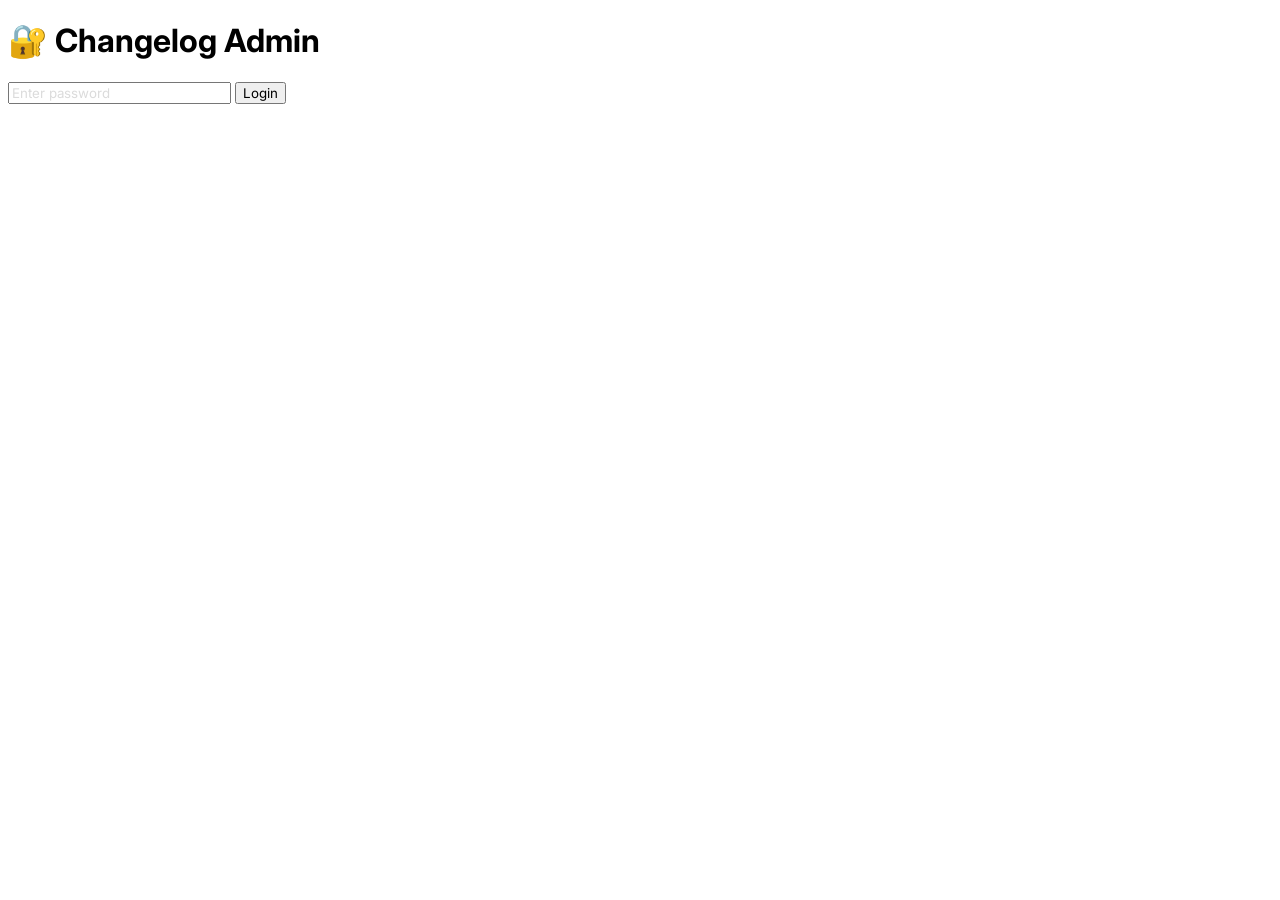
<file: src/changelog-admin.html>
<!DOCTYPE html>
<html lang="en">
<head>
  <meta charset="UTF-8">
  <title>Changelog Admin</title>
  <link rel="stylesheet" href="css/main.css">
</head>
<body>

<main class="container">

  <h1>🔐 Changelog Admin</h1>

  <div id="login">
    <input type="password" id="password" placeholder="Enter password">
    <button onclick="login()">Login</button>
  </div>

  <div id="editor" style="display:none;">
    <input id="version" placeholder="Version (e.g. v1.3.1)">
    <textarea id="content" placeholder="• Added feature\n• Fixed bug"></textarea>
    <button onclick="addChangelog()">Add Update</button>
  </div>

</main>

<script src="js/changelog.js"></script>
</body>
</html>
</file>
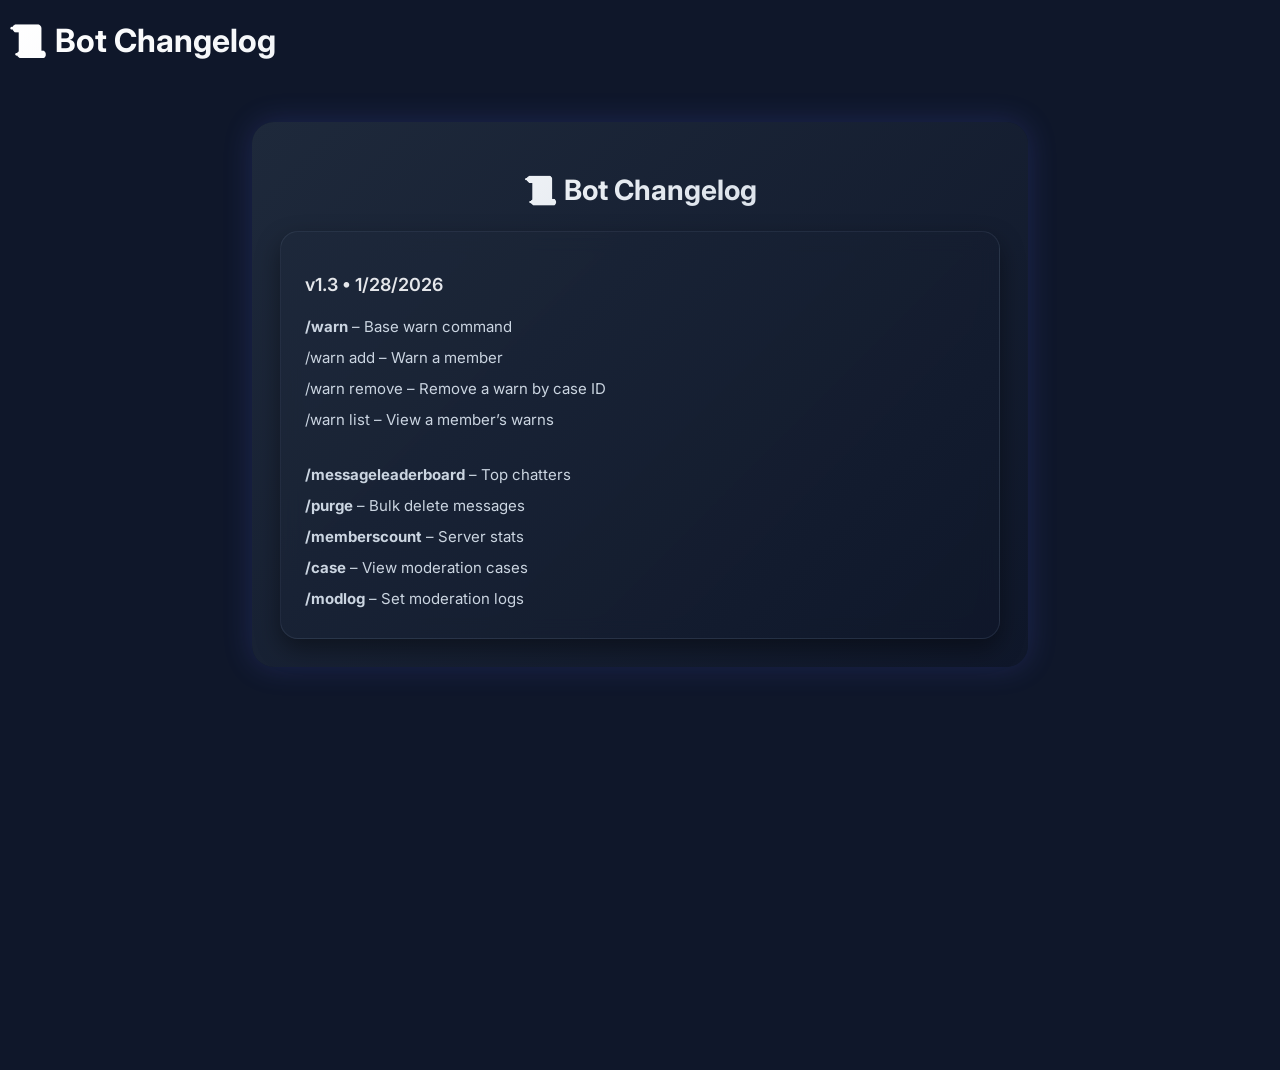
<file: src/changelog.html>
<!DOCTYPE html>
<html lang="en">
<head>
  <meta charset="UTF-8">
  <title>Bot Changelog</title>
  <link rel="stylesheet" href="./css/main.css">
  <meta name="viewport" content="width=device-width, initial-scale=1.0">
</head>

<body class="bg-slate-900 text-white">
  <div class="max-w-4xl mx-auto px-4 py-10">
    <body style="background:#0f172a; color:#e5e7eb;">
    <h1 class="text-4xl font-bold section-title mb-8">
      📜 Bot Changelog
    </h1>

  <div class="page-wrapper">
  <div class="changelog-card gradient-glow">
    <h2 class="changelog-title">📜 Bot Changelog</h2>

    <div class="feature-card">
      <h3 class="version-title">v1.3 • 1/28/2026</h3>

      <ul class="changelog-list">
        <li><b>/warn</b> – Base warn command</li>
        <li>/warn add – Warn a member</li>
        <li>/warn remove – Remove a warn by case ID</li>
        <li>/warn list – View a member’s warns</li>

        <li class="spacer"></li>

        <li><b>/messageleaderboard</b> – Top chatters</li>
        <li><b>/purge</b> – Bulk delete messages</li>
        <li><b>/memberscount</b> – Server stats</li>
        <li><b>/case</b> – View moderation cases</li>
        <li><b>/modlog</b> – Set moderation logs</li>
      </ul>
    </div>
  </div>
  </div>
    <!-- Changelog box goes here -->

  </div>
</body>
</html>
</file>
<file: src/css/main.css>
/* Import Google Fonts */
@import url('https://fonts.googleapis.com/css2?family=Inter:wght@300;400;500;600;700&display=swap');

/* Global Styles */
/* Page Centering */
.page-wrapper {
  min-height: 100vh;
  display: flex;
  justify-content: center;
  align-items: flex-start;
  padding: 40px 16px;
  background: #0f172a;
}

/* Main Changelog Container */
.changelog-card {
  width: 100%;
  max-width: 720px;
  padding: 28px;
  border-radius: 22px;
  background: linear-gradient(135deg, #1e293b 0%, #0f172a 100%);
  box-shadow:
    0 20px 40px rgba(0, 0, 0, 0.5),
    0 0 30px rgba(88, 101, 242, 0.25);
}

/* Title */
.changelog-title {
  font-size: 28px;
  font-weight: 700;
  text-align: center;
  margin-bottom: 24px;
  background: linear-gradient(135deg, #ffffff, #cbd5e1);
  -webkit-background-clip: text;
  -webkit-text-fill-color: transparent;
}

/* Inner Card */
.feature-card {
  border-radius: 18px;
  padding: 24px;
  background: linear-gradient(
    135deg,
    rgba(30, 41, 59, 0.9),
    rgba(15, 23, 42, 0.9)
  );
  border: 1px solid rgba(100, 116, 139, 0.25);
  box-shadow:
    inset 0 0 0 rgba(255,255,255,0),
    0 10px 25px rgba(0,0,0,0.4);
}

/* Version */
.version-title {
  font-size: 18px;
  font-weight: 600;
  margin-bottom: 16px;
  color: #e5e7eb;
}

/* List */
.changelog-list {
  list-style: none;
  padding: 0;
  margin: 0;
  color: #cbd5e1;
}

.changelog-list li {
  padding: 6px 0;
  font-size: 15px;
}

/* Spacer line */
.spacer {
  height: 12px;
}

/* Hover polish */
.feature-card:hover {
  transform: translateY(-4px);
  transition: all 0.25s ease;
  box-shadow:
    0 15px 40px rgba(88, 101, 242, 0.3);
}
* {
    font-family: 'Inter', sans-serif;
}

/* Scrollbar Styling */
::-webkit-scrollbar {
    width: 10px;
}

::-webkit-scrollbar-track {
    background: #0f172a;
}

::-webkit-scrollbar-thumb {
    background: #5865f2;
    border-radius: 5px;
}

::-webkit-scrollbar-thumb:hover {
    background: #7289da;
}

/* Placeholder Styling */
::placeholder {
    color: rgb(219, 219, 219);
    opacity: 1;
}

:-ms-input-placeholder {
    color: rgb(219, 219, 219);
}

::-ms-input-placeholder {
    color: rgb(219, 219, 219);
}

/* Gradient Glow */
.gradient-glow {
    background: linear-gradient(135deg, #1e293b 0%, #0f172a 100%);
    box-shadow: 0 0 30px rgba(88, 101, 242, 0.2);
}

/* Button Styles */
.btn-primary {
    background: linear-gradient(135deg, #5865f2 0%, #4752c4 100%);
    transition: all 0.3s ease;
}

.btn-primary:hover {
    background: linear-gradient(135deg, #6d77ff 0%, #5560d9 100%);
    box-shadow: 0 0 20px rgba(88, 101, 242, 0.4);
    transform: translateY(-2px);
}

.btn-secondary {
    background: rgba(255, 255, 255, 0.1);
    border: 1px solid rgba(255, 255, 255, 0.2);
    transition: all 0.3s ease;
}

.btn-secondary:hover {
    background: rgba(255, 255, 255, 0.15);
    border-color: rgba(88, 101, 242, 0.5);
}

/* Feature Card */
.feature-card {
    background: linear-gradient(135deg, rgba(30, 41, 59, 0.8) 0%, rgba(15, 23, 42, 0.8) 100%);
    border: 1px solid rgba(100, 116, 139, 0.2);
    backdrop-filter: blur(10px);
    transition: all 0.3s ease;
}

.feature-card:hover {
    border-color: rgba(88, 101, 242, 0.4);
    background: linear-gradient(135deg, rgba(30, 41, 59, 1) 0%, rgba(15, 23, 42, 1) 100%);
    box-shadow: 0 0 30px rgba(88, 101, 242, 0.1);
    transform: translateY(-5px);
}

/* Stat Card */
.stat-card {
    background: linear-gradient(135deg, rgba(30, 41, 59, 0.6) 0%, rgba(15, 23, 42, 0.6) 100%);
    border: 1px solid rgba(100, 116, 139, 0.1);
    backdrop-filter: blur(10px);
}

/* Section Title */
.section-title {
    background: linear-gradient(135deg, #ffffff 0%, #cbd5e1 100%);
    -webkit-background-clip: text;
    -webkit-text-fill-color: transparent;
    background-clip: text;
}

/* Step Number */
.step-number {
    background: linear-gradient(135deg, #5865f2 0%, #4752c4 100%);
    width: 50px;
    height: 50px;
    display: flex;
    align-items: center;
    justify-content: center;
    border-radius: 50%;
    font-size: 24px;
    font-weight: bold;
}

/* Command Card */
.command-card {
    background: linear-gradient(135deg, rgba(30, 41, 59, 0.6) 0%, rgba(15, 23, 42, 0.6) 100%);
    border: 1px solid rgba(100, 116, 139, 0.2);
    backdrop-filter: blur(10px);
    transition: all 0.3s ease;
}

.command-card:hover {
    border-color: rgba(88, 101, 242, 0.4);
    background: linear-gradient(135deg, rgba(30, 41, 59, 0.8) 0%, rgba(15, 23, 42, 0.8) 100%);
    box-shadow: 0 0 20px rgba(88, 101, 242, 0.1);
}

/* Category Badge */
.category-badge {
    background: linear-gradient(135deg, #5865f2 0%, #4752c4 100%);
}

/* Permission Badge */
.permission-badge {
    background: rgba(239, 68, 68, 0.2);
    border: 1px solid rgba(239, 68, 68, 0.5);
}
</file>
